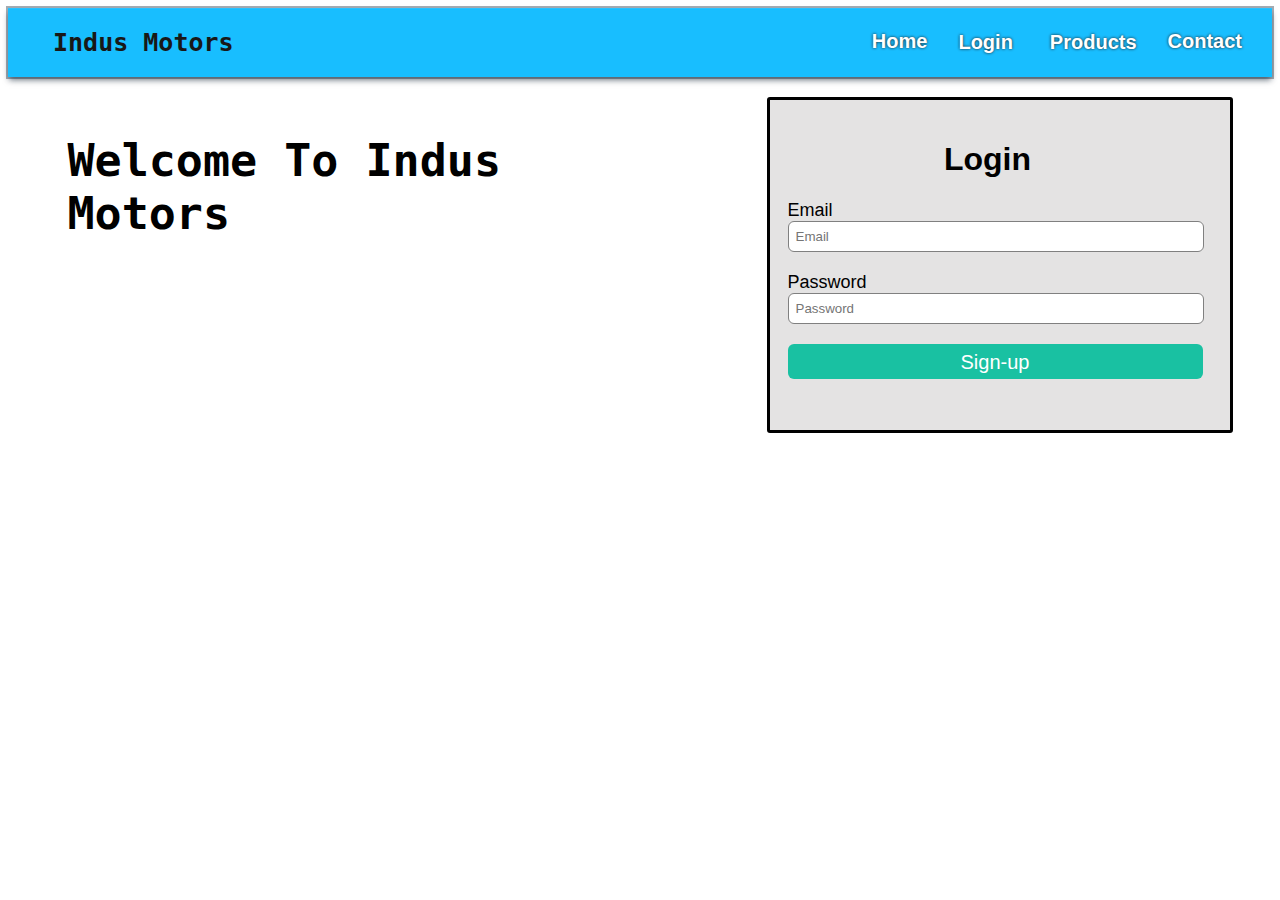
<file: index.html>
<!DOCTYPE html>
<html lang="en">
  <head>
    <meta charset="UTF-8" />
    <meta name="viewport" content="width=device-width, initial-scale=1.0" />
    <title>Document</title>
    <link rel="stylesheet" href="style2.css" />
  </head>
  <body>
    <nav id="navbar">
      <div class="navdiv">
        <h2><a href="#">Indus Motors</a></h2>
        <ul class="list">
          <li><a href="#">Home</a></li>
          <li>
            <div class="dropdown">
              <button class="dropbtn">Login</button>
              <div class="dropdown-content">
                <a href="./Sign up/signin.html">Login</a>
                <a href="./Sign up/singup.html">Create Account</a>
              </div>
            </div>
          </li>
          <li>
            <div class="dropdown">
              <button class="dropbtn">Products</button>
              <div class="dropdown-content">
                <a href="./Sign up/signin.html">New Cars</a>
                <a href="./Sign up/singup.html">Used Cars</a>
              </div>
            </div>
          </li>
          <li><a href="#">Contact</a></li>
        </ul>
      </div>
    </nav>
    <!-- article -->
    <div id="Container">
      <div class="info">
        <h2>Welcome To Indus Motors</h2>
      </div>
      <!-- Login Div -->
      <div class="login-box">
        <form class="Form">
          <h1>Login</h1>
          <label>Email</label>
          <input type="email" placeholder="Email" required />
          <label>Password</label>
          <input
            type="password"
            placeholder="Password"
            minlength="8"
            required
          />
          <input type="submit" value="Sign-up" />
        </form>
      </div>
    </div>
  </body>
</html>
</file>
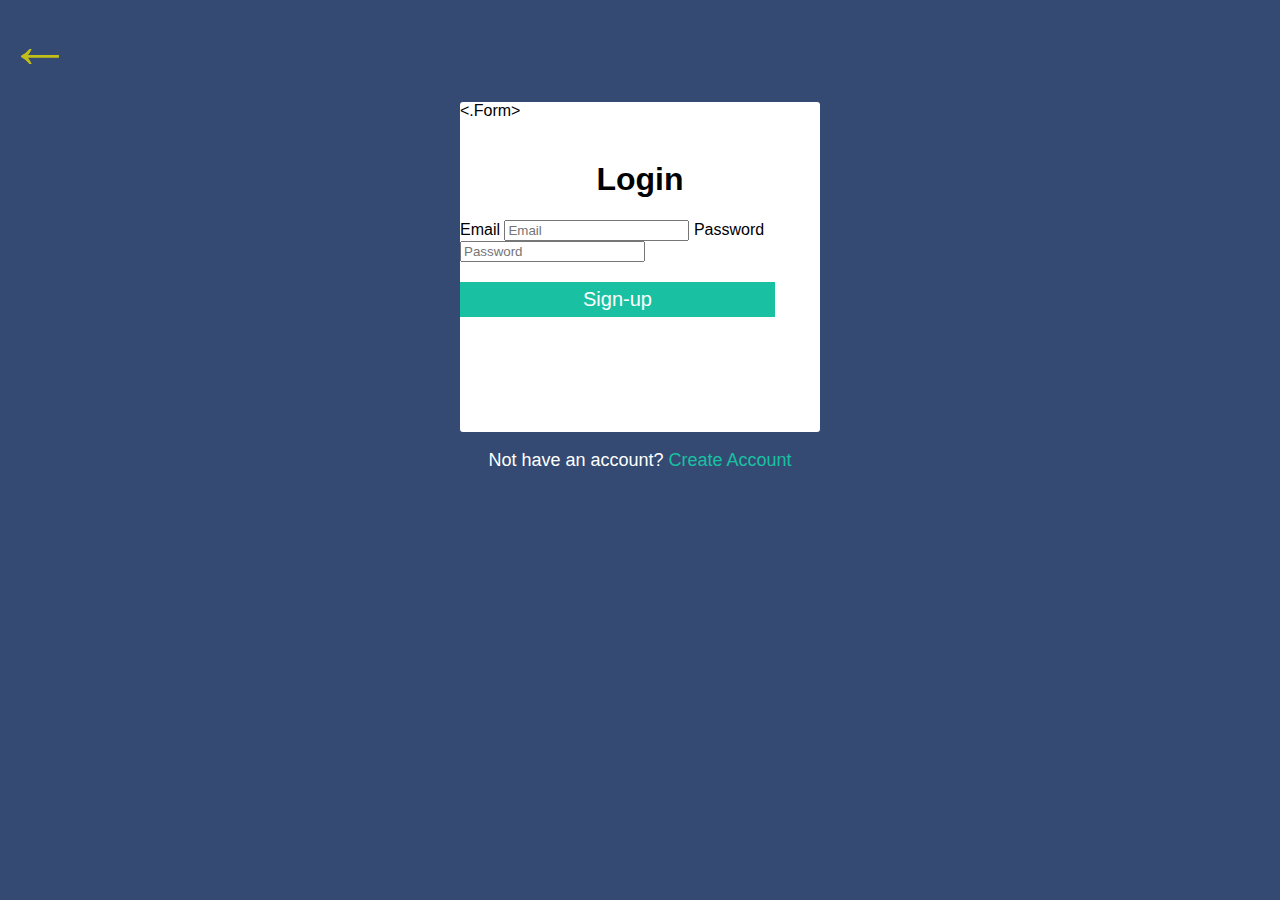
<file: Sign up/signin.html>
<!DOCTYPE html>
<html lang="en">
  <head>
    <meta charset="UTF-8" />
    <meta name="viewport" content="width=device-width, initial-scale=1.0" />
    <link rel="stylesheet" href="./sign.css" />
    <title>Document</title>
  </head>
  <body>
    <a href="./../index.html" class="hp">&#x2190;</a>
    <div class="login-box">
      <.Form>
        <h1>Login</h1>
        <label>Email</label>
        <input type="email" placeholder="Email" required />
        <label>Password</label>
        <input type="password" placeholder="Password" minlength="8" required />
        <input type="submit" value="Sign-up">
      </.Form>
    </div>
    <p class="p2">Not have an account? <a href="./singup.html">Create Account</a></p>
  </body>
</html>
</file>
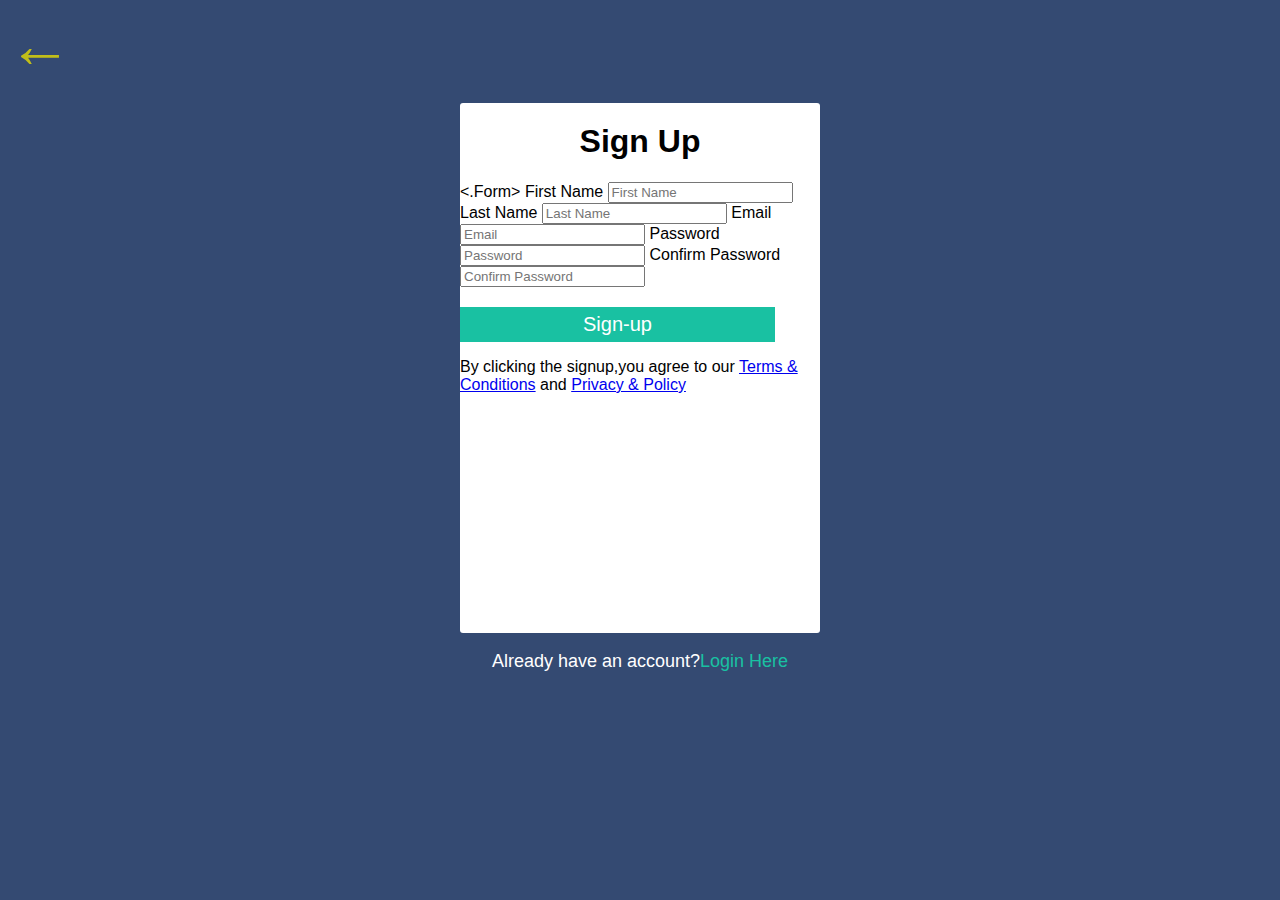
<file: Sign up/singup.html>
<!DOCTYPE html>
<html lang="en">
  <head>
    <meta charset="UTF-8" />
    <meta name="viewport" content="width=device-width, initial-scale=1.0" />
    <link rel="stylesheet" href="sign.css">
    <title>Document</title>
  </head>
  <body>
    <a href="./../index.html" class="hp">&#x2190;</a>
    <div class="signup-box">
      <h1>Sign Up</h1>
      <.Form>
        <label>First Name</label>
        <input type="text" placeholder="First Name" required />
        <label>Last Name</label>
        <input type="text" placeholder="Last Name" required />
        <label>Email</label>
        <input type="email" placeholder="Email" required />
        <label>Password</label>
        <input type="password" placeholder="Password" minlength="8" required />
        <label>Confirm Password</label>
        <input type="password" placeholder="Confirm Password" minlength="8" required />
        <input type="submit" value="Sign-up">
      </.Form>
      <p>By clicking the signup,you agree to our
      <a href="a">Terms & Conditions</a> and <a href="b">Privacy & Policy</a></p>
      
    </div>
    <p class="p2">Already have an account?<a href="./signin.html">Login Here</a></p>
  </body>
</html>
</file>
<file: style2.css>
* {
    font-family: sans-serif;
}


/* navbar */

#navbar {
    background: rgb(0, 173, 190);
    background: rgb(0, 183, 255);
    font-family: sans-serif;
    padding-left: 5px;
    padding-right: 5px;
    border: black;
    border-radius: 20px, solid;
    box-shadow: rgba(6, 24, 44, 0.4) 0px 0px 0px 2px, rgba(6, 24, 44, 0.65) 0px 4px 6px -1px, rgba(255, 255, 255, 0.08) 0px 1px 0px inset;
    position: sticky;
    top: 1px;
    opacity: 90%;
}

h2 a {
    color: rgb(0, 0, 0);
    padding-left: 40px;
    font-size: 25px;
    font-family: monospace, sans-serif, serif;
    text-decoration: none;
}


.navdiv {
    display: flex;
    align-items: center;
    justify-content: space-between;


}

.navdiv .list {
    display: flex;
}

/* menubar in navbar */

li {
    list-style: none;
    display: inline-block;

}

li a {
    color: rgb(255, 255, 255);
    font-size: 20px;
    font-weight: bold;
    margin-right: 25px;
    text-decoration: none;
    text-shadow: 0 0 3px #000000;
    position: relative;

}

li a:hover {
    background-color: rgb(0, 0, 0);
    /* text-trans.Form: uppercase; */

}

/* Dropdown Button */
.dropbtn {
    /* background-color: #04AA6D; */
    /* color: white; */
    color: rgb(255, 255, 255);
    font-size: 20px;
    font-weight: bold;
    margin-right: 25px;
    text-decoration: none;
    text-shadow: 0 0 3px #000000;
    position: relative;
    border: none;
    background: none;
}

/* The container <div> - needed to position the dropdown content */
.dropdown {
    position: relative;
    display: inline-block;
}

/* Dropdown Content (Hidden by Default) */
.dropdown-content {
    display: none;
    position: absolute;
    background-color: #fc0000;
    min-width: 160px;
}

/* Links inside the dropdown */
.dropdown-content a {
    /* color: black; */
    padding: 12px 16px;
    text-decoration: none;
    display: block;
}


/* Show the dropdown menu on hover */
.dropdown:hover .dropdown-content {
    display: block;
}

/* Change the background color of the dropdown button when the dropdown content is shown */
.dropdown:hover .dropbtn {
    background-color: #fc0000;
}

/* article */

#Container {
    display: flex;
    justify-content: space-Around;
    
}

.info{
    margin: 20px 20px;
   max-width: 600px; 
}

.info h2{
    font-family: monospace;
    font-size: 45px;
    
}
/* Login Div */
.login-box {
    width: 460px;
    height: 330px;
    display: block;
    margin-top: 20px;
    background-color: rgb(228, 227, 227);
    border: solid;
    border-radius: 3px;
    max-width: 600px;
    
}

h1 {
    text-align: center;
    padding-top: 20px;
}

.Form {
    padding-left: 18px;
    width: 400px;
}

.Form label {
    display: flex;
    margin-top: 20px;
    font-size: 18px;

}

.Form input {
    width: 100%;
    padding: 7px;
    border: none;
    border: 1px solid gray;
    border-radius: 6px;
    outline: none;
}

input[type=submit] {
    width: 415px;
    height: 35px;
    margin-top: 20px;
    border: none;
    background-color: #19c1a2;
    color: white;
    font-size: 20px;
}



p {

    font-size: 15px;
    text-align: center;
}

.p2 {
    text-align: center;
    padding-top: -10px;
    font-size: 18px;
    color: rgb(0, 0, 0);
}

.p2 a {
    color: #19c1a2;
    text-decoration: none;
}

.hp {
    color: #c1be19;
    text-decoration: none;
    font-size: 400%;
}
</file>
<file: Sign up/sign.css>
body {
    background-color: #344a72;
    font-family: sans-serif;

}

.signup-box {
    width: 360px;
    height: 530px;
    margin: auto;
    margin-top: 20px;
    background-color: white;
    border-radius: 3px;
}

.login-box {
    width: 360px;
    height: 330px;
    margin: auto;
    margin-top: 20px;
    background-color: white;
    border-radius: 3px
}

h1 {
    text-align: center;
    padding-top: 20px;
}

.Form {
    padding-left: 18px;
    width: 300px;
}

.Form label {
    display: flex;
    margin-top: 20px;
    font-size: 18px;

}

.Form input {
    width: 100%;
    padding: 7px;
    border: none;
    border: 1px solid gray;
    border-radius: 6px;
    outline: none;
}

input[type=submit] {
    width: 315px;
    height: 35px;
    margin-top: 20px;
    border: none;
    background-color: #19c1a2;
    color: white;
    font-size: 20px;
}

.p2 {
    text-align: center;
    padding-top: -10px;
    font-size: 18px;
    color: white;
}

.p2 a {
    color: #19c1a2;
    text-decoration: none;
}

.hp {
    color: #c1be19;
    text-decoration: none;
    font-size: 400%;
}
</file>
